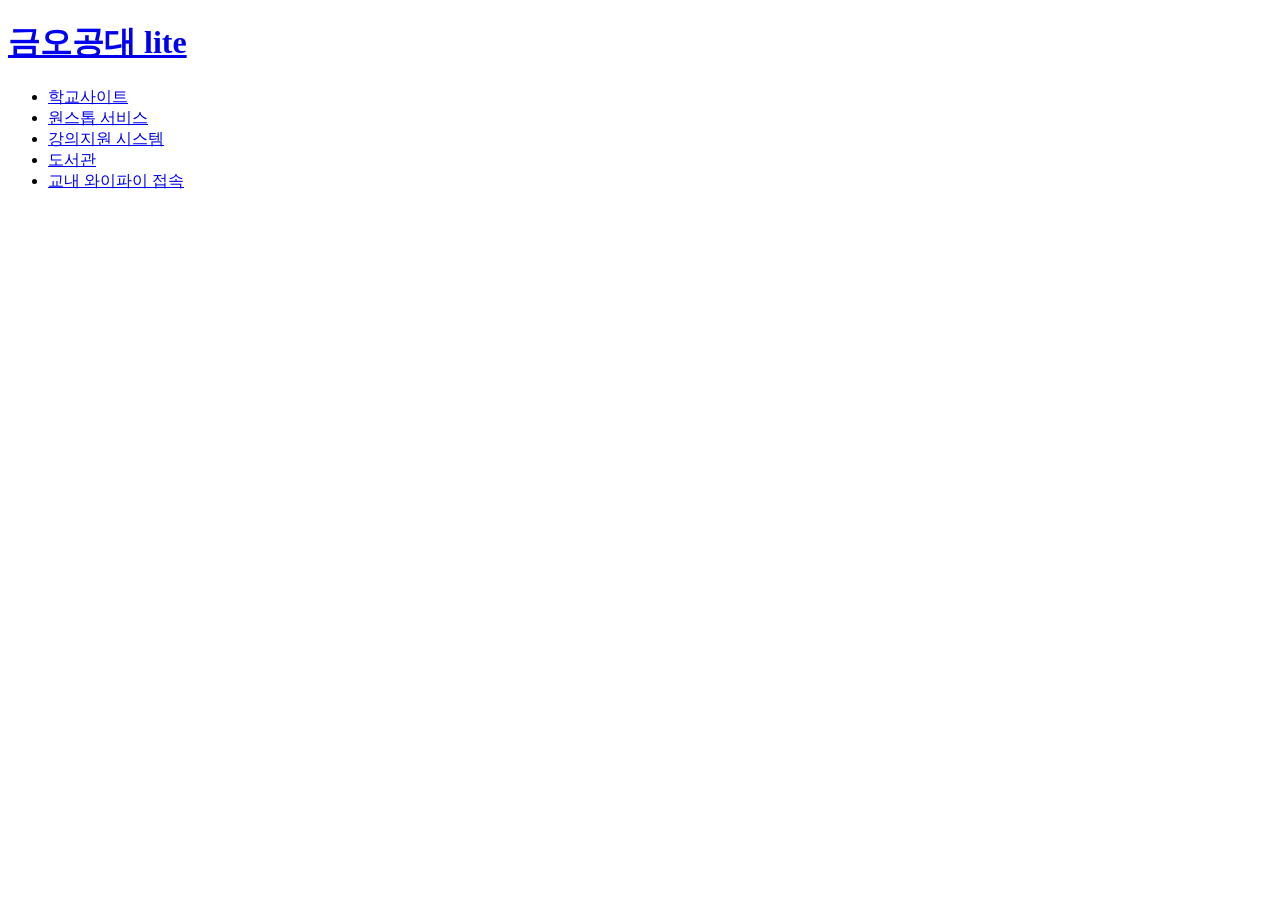
<file: main.html>
<!DOCTYPE html>
<html lang="ko" dir="ltr">
  <head>
    <meta charset="utf-8">
    <title>KIT lite</title>
  </head>
  <body>
    <h1><a href="main.html">금오공대 lite</a></h1>
    <ul>
      <li><a href="http://kumoh.ac.kr/ko/index.do">학교사이트</a></li>
      <li><a href="http://nkaiser.kumoh.ac.kr/kaiser/mdi2/Login.html">원스톱 서비스</a></li>
      <li><a href="http://lms.kumoh.ac.kr/">강의지원 시스템</a></li>
      <li><a href="http://library.kumoh.ac.kr/index.ax">도서관</a></li>
      <li>
        <a href="https://wifi.kumoh.ac.kr/fs/customwebauth/login.html?switch_url=https://wifi.kumoh.ac.kr/login.html&ap_mac=84:b2:61:7b:2a:70&client_mac=04:d3:b0:80:02:64&wlan=kumoh-web&redirect=www.msftconnecttest.com/redirect">
        교내 와이파이 접속</a>
      </li>
    </ul>
  </body>
</html>
</file>
